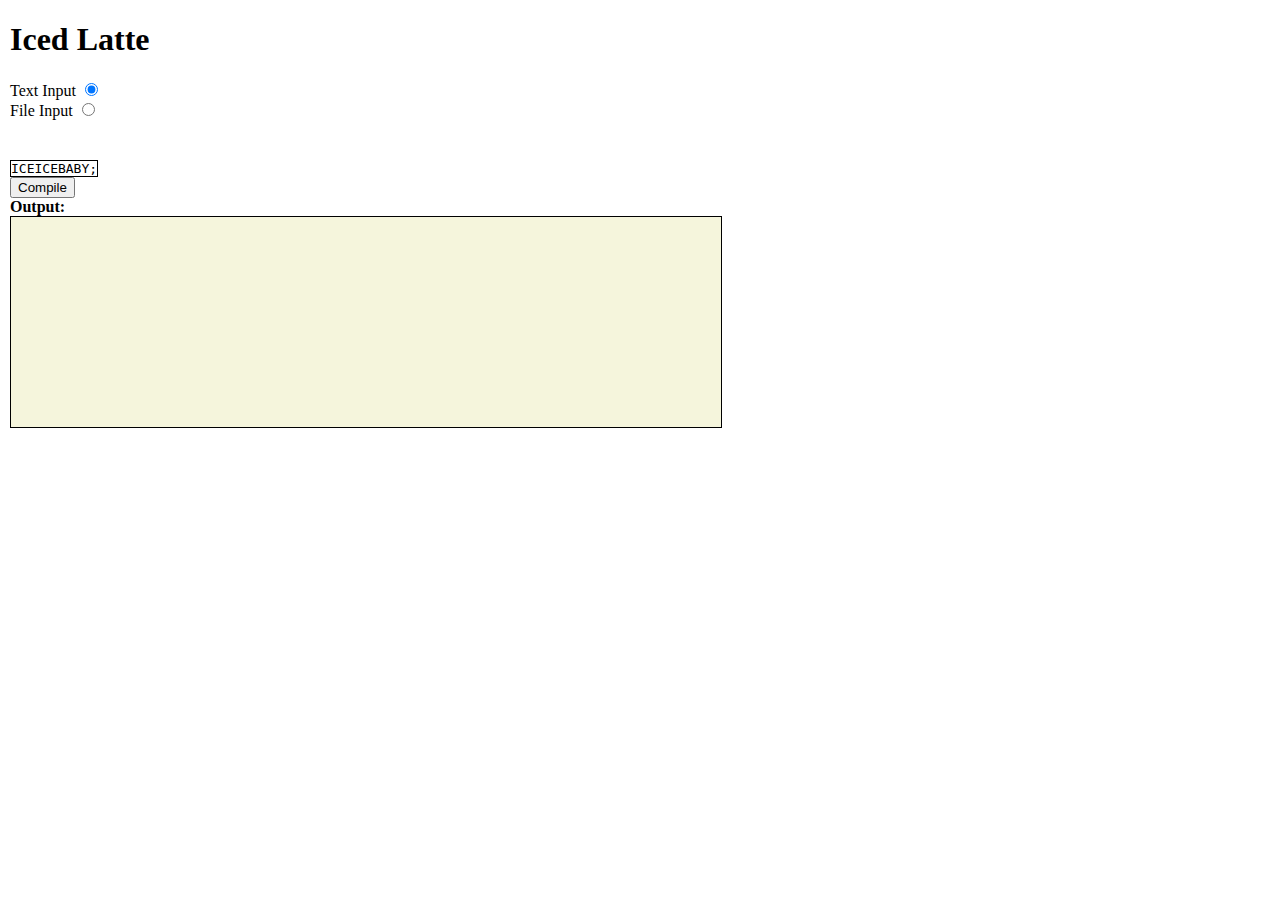
<file: App1/App1/index.html>
﻿<!DOCTYPE html>
<html>
<head>
    <title>Project Fire</title>
    <link href="css/default.css" rel="stylesheet" />

    <style>

        code {
            border: 1px solid black;
            width: 700px;
            height: 300px;
        }

        #out {
            border: 1px solid black;
            background-color: beige;
            width: 700px;
            height: 200px;
            padding: 5px;
        }

    </style>
</head>
<body>
    <form>
        <h1>Iced Latte</h1>

        <label>
            Text Input
            <input type="radio" value="text" name="inputType" id="textType" checked="checked" onclick="textMode()" />
        </label>
        <br />
        <label>
            File Input
            <input type="radio" value="file" name="inputType" id="fileType" onclick="fileMode()" />
        </label>

        <br />
        <br />

        <input type="file" id="fileInput" style="visibility: hidden"/><br />

        <code contenteditable="true" id="textInput" >
            ICEICEBABY;
        </code>
        <!--
        <textarea  rows="10" cols="50">ICEICEBABY;</textarea>-->
        <br />
        <input type="button" name="compile" id="compile" value="Compile" />
    </form>

    <strong>Output: </strong><br />
    <div id="out">
        <span id="output"></span>
        <span id="errors" style="color: red"></span>
    </div>

    <script type="text/javascript" src="js/main.js"></script>
</body>
</html>
</file>
<file: App1/App1/css/default.css>
﻿body {

  touch-action: manipulation;
  margin: 10px;

}
</file>
